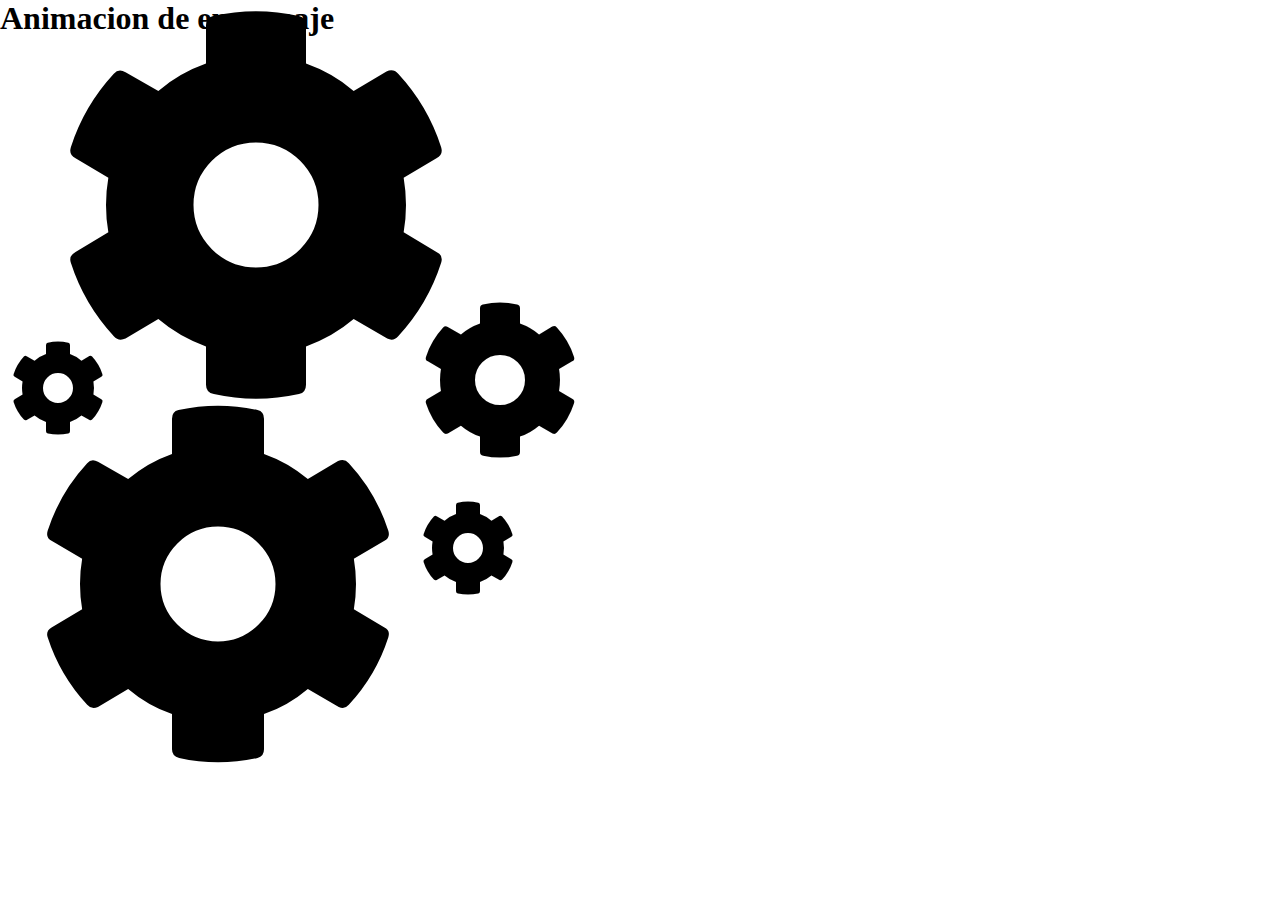
<file: Ejercicio de animacion/index.html>
<!DOCTYPE html>
<html lang="es" dir="ltr">
  <head>
    <meta charset="utf-8">
    <title>Desafío animación</title>
    <link rel="stylesheet" href="https://use.fontawesome.com/releases/v5.4.1/css/all.css">
    <link rel="stylesheet" href="css/estilos.css">
  </head>
  <body>
    <h1>Animacion de engranaje</h1>
      <div class="cog1">
      <i class="fas fa-cog"></i>
      </div>

      <div class="cog2">
      <i class="fas fa-cog"></i>
      </div>

      <div class="cog3">
      <i class="fas fa-cog"></i>
      </div>

      <div class="cog4">
        <i class="fas fa-cog"></i>
      </div>

      <div class="cog5">
      <i class="fas fa-cog"></i>
      </div>

  </body>
</html>
</file>
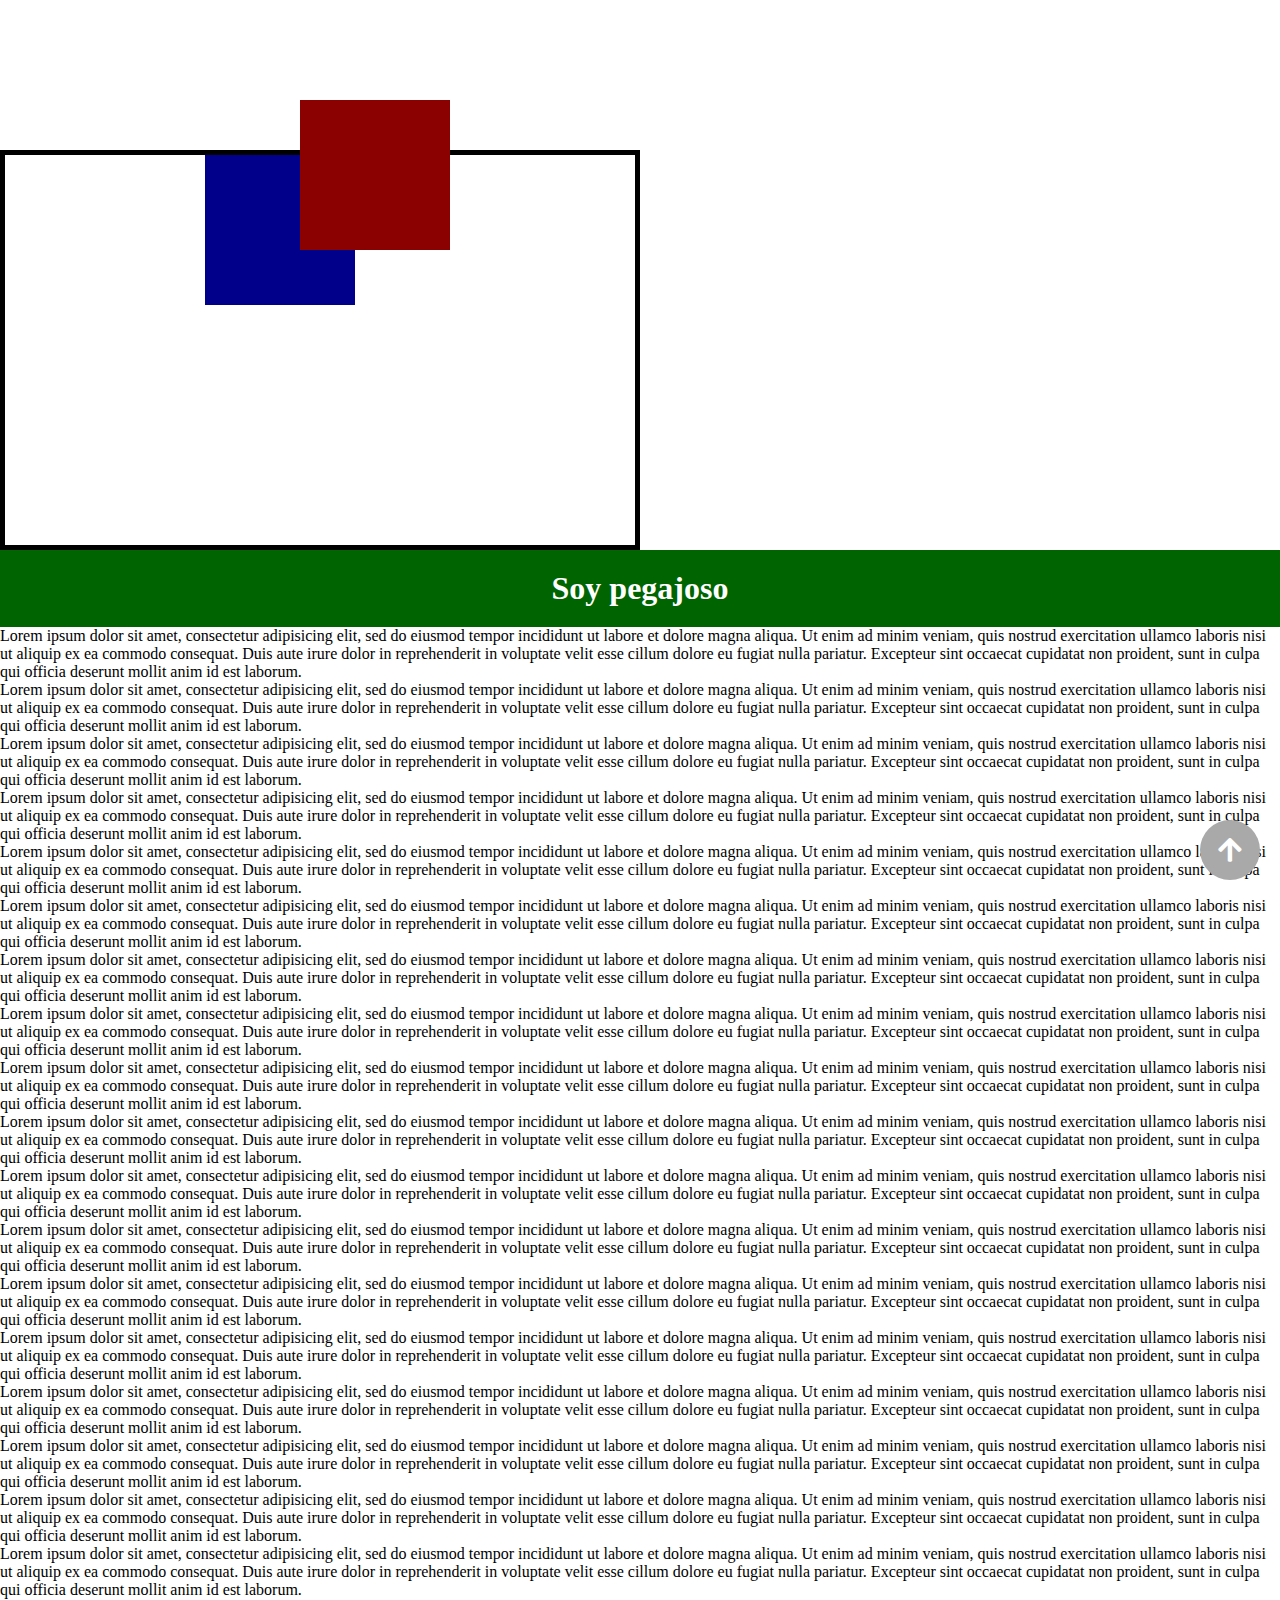
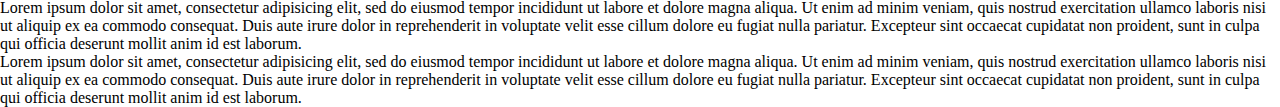
<file: position/index.html>
<!DOCTYPE html>
<html lang="es">
  <head>
    <meta charset="utf-8">
    <title>Position</title>
    <link rel="stylesheet" href="https://use.fontawesome.com/releases/v5.4.1/css/all.css">
    <link rel="stylesheet" href="css/estilos.css">
  </head>
  <body>
    <section class="position_relative">
      <div></div>
    </section>

    <section class="position_absolute">
      <div></div>
    </section>

    <section class="position_sticky">
      <h1>Soy pegajoso</h1>
    </section>

    <p>Lorem ipsum dolor sit amet, consectetur adipisicing elit, sed do eiusmod tempor incididunt ut labore et dolore magna aliqua. Ut enim ad minim veniam, quis nostrud exercitation ullamco laboris nisi ut aliquip ex ea commodo consequat. Duis aute irure dolor in reprehenderit in voluptate velit esse cillum dolore eu fugiat nulla pariatur. Excepteur sint occaecat cupidatat non proident, sunt in culpa qui officia deserunt mollit anim id est laborum.</p>

<p>Lorem ipsum dolor sit amet, consectetur adipisicing elit, sed do eiusmod tempor incididunt ut labore et dolore magna aliqua. Ut enim ad minim veniam, quis nostrud exercitation ullamco laboris nisi ut aliquip ex ea commodo consequat. Duis aute irure dolor in reprehenderit in voluptate velit esse cillum dolore eu fugiat nulla pariatur. Excepteur sint occaecat cupidatat non proident, sunt in culpa qui officia deserunt mollit anim id est laborum.</p>

<p>Lorem ipsum dolor sit amet, consectetur adipisicing elit, sed do eiusmod tempor incididunt ut labore et dolore magna aliqua. Ut enim ad minim veniam, quis nostrud exercitation ullamco laboris nisi ut aliquip ex ea commodo consequat. Duis aute irure dolor in reprehenderit in voluptate velit esse cillum dolore eu fugiat nulla pariatur. Excepteur sint occaecat cupidatat non proident, sunt in culpa qui officia deserunt mollit anim id est laborum.</p>

<p>Lorem ipsum dolor sit amet, consectetur adipisicing elit, sed do eiusmod tempor incididunt ut labore et dolore magna aliqua. Ut enim ad minim veniam, quis nostrud exercitation ullamco laboris nisi ut aliquip ex ea commodo consequat. Duis aute irure dolor in reprehenderit in voluptate velit esse cillum dolore eu fugiat nulla pariatur. Excepteur sint occaecat cupidatat non proident, sunt in culpa qui officia deserunt mollit anim id est laborum.</p>

<p>Lorem ipsum dolor sit amet, consectetur adipisicing elit, sed do eiusmod tempor incididunt ut labore et dolore magna aliqua. Ut enim ad minim veniam, quis nostrud exercitation ullamco laboris nisi ut aliquip ex ea commodo consequat. Duis aute irure dolor in reprehenderit in voluptate velit esse cillum dolore eu fugiat nulla pariatur. Excepteur sint occaecat cupidatat non proident, sunt in culpa qui officia deserunt mollit anim id est laborum.</p>

<p>Lorem ipsum dolor sit amet, consectetur adipisicing elit, sed do eiusmod tempor incididunt ut labore et dolore magna aliqua. Ut enim ad minim veniam, quis nostrud exercitation ullamco laboris nisi ut aliquip ex ea commodo consequat. Duis aute irure dolor in reprehenderit in voluptate velit esse cillum dolore eu fugiat nulla pariatur. Excepteur sint occaecat cupidatat non proident, sunt in culpa qui officia deserunt mollit anim id est laborum.</p>

<p>Lorem ipsum dolor sit amet, consectetur adipisicing elit, sed do eiusmod tempor incididunt ut labore et dolore magna aliqua. Ut enim ad minim veniam, quis nostrud exercitation ullamco laboris nisi ut aliquip ex ea commodo consequat. Duis aute irure dolor in reprehenderit in voluptate velit esse cillum dolore eu fugiat nulla pariatur. Excepteur sint occaecat cupidatat non proident, sunt in culpa qui officia deserunt mollit anim id est laborum.</p>

<p>Lorem ipsum dolor sit amet, consectetur adipisicing elit, sed do eiusmod tempor incididunt ut labore et dolore magna aliqua. Ut enim ad minim veniam, quis nostrud exercitation ullamco laboris nisi ut aliquip ex ea commodo consequat. Duis aute irure dolor in reprehenderit in voluptate velit esse cillum dolore eu fugiat nulla pariatur. Excepteur sint occaecat cupidatat non proident, sunt in culpa qui officia deserunt mollit anim id est laborum.</p>

<p>Lorem ipsum dolor sit amet, consectetur adipisicing elit, sed do eiusmod tempor incididunt ut labore et dolore magna aliqua. Ut enim ad minim veniam, quis nostrud exercitation ullamco laboris nisi ut aliquip ex ea commodo consequat. Duis aute irure dolor in reprehenderit in voluptate velit esse cillum dolore eu fugiat nulla pariatur. Excepteur sint occaecat cupidatat non proident, sunt in culpa qui officia deserunt mollit anim id est laborum.</p>

<p>Lorem ipsum dolor sit amet, consectetur adipisicing elit, sed do eiusmod tempor incididunt ut labore et dolore magna aliqua. Ut enim ad minim veniam, quis nostrud exercitation ullamco laboris nisi ut aliquip ex ea commodo consequat. Duis aute irure dolor in reprehenderit in voluptate velit esse cillum dolore eu fugiat nulla pariatur. Excepteur sint occaecat cupidatat non proident, sunt in culpa qui officia deserunt mollit anim id est laborum.</p>

<p>Lorem ipsum dolor sit amet, consectetur adipisicing elit, sed do eiusmod tempor incididunt ut labore et dolore magna aliqua. Ut enim ad minim veniam, quis nostrud exercitation ullamco laboris nisi ut aliquip ex ea commodo consequat. Duis aute irure dolor in reprehenderit in voluptate velit esse cillum dolore eu fugiat nulla pariatur. Excepteur sint occaecat cupidatat non proident, sunt in culpa qui officia deserunt mollit anim id est laborum.</p>

<p>Lorem ipsum dolor sit amet, consectetur adipisicing elit, sed do eiusmod tempor incididunt ut labore et dolore magna aliqua. Ut enim ad minim veniam, quis nostrud exercitation ullamco laboris nisi ut aliquip ex ea commodo consequat. Duis aute irure dolor in reprehenderit in voluptate velit esse cillum dolore eu fugiat nulla pariatur. Excepteur sint occaecat cupidatat non proident, sunt in culpa qui officia deserunt mollit anim id est laborum.</p>

<p>Lorem ipsum dolor sit amet, consectetur adipisicing elit, sed do eiusmod tempor incididunt ut labore et dolore magna aliqua. Ut enim ad minim veniam, quis nostrud exercitation ullamco laboris nisi ut aliquip ex ea commodo consequat. Duis aute irure dolor in reprehenderit in voluptate velit esse cillum dolore eu fugiat nulla pariatur. Excepteur sint occaecat cupidatat non proident, sunt in culpa qui officia deserunt mollit anim id est laborum.</p>

<p>Lorem ipsum dolor sit amet, consectetur adipisicing elit, sed do eiusmod tempor incididunt ut labore et dolore magna aliqua. Ut enim ad minim veniam, quis nostrud exercitation ullamco laboris nisi ut aliquip ex ea commodo consequat. Duis aute irure dolor in reprehenderit in voluptate velit esse cillum dolore eu fugiat nulla pariatur. Excepteur sint occaecat cupidatat non proident, sunt in culpa qui officia deserunt mollit anim id est laborum.</p>

<p>Lorem ipsum dolor sit amet, consectetur adipisicing elit, sed do eiusmod tempor incididunt ut labore et dolore magna aliqua. Ut enim ad minim veniam, quis nostrud exercitation ullamco laboris nisi ut aliquip ex ea commodo consequat. Duis aute irure dolor in reprehenderit in voluptate velit esse cillum dolore eu fugiat nulla pariatur. Excepteur sint occaecat cupidatat non proident, sunt in culpa qui officia deserunt mollit anim id est laborum.</p>

<p>Lorem ipsum dolor sit amet, consectetur adipisicing elit, sed do eiusmod tempor incididunt ut labore et dolore magna aliqua. Ut enim ad minim veniam, quis nostrud exercitation ullamco laboris nisi ut aliquip ex ea commodo consequat. Duis aute irure dolor in reprehenderit in voluptate velit esse cillum dolore eu fugiat nulla pariatur. Excepteur sint occaecat cupidatat non proident, sunt in culpa qui officia deserunt mollit anim id est laborum.</p>

<p>Lorem ipsum dolor sit amet, consectetur adipisicing elit, sed do eiusmod tempor incididunt ut labore et dolore magna aliqua. Ut enim ad minim veniam, quis nostrud exercitation ullamco laboris nisi ut aliquip ex ea commodo consequat. Duis aute irure dolor in reprehenderit in voluptate velit esse cillum dolore eu fugiat nulla pariatur. Excepteur sint occaecat cupidatat non proident, sunt in culpa qui officia deserunt mollit anim id est laborum.</p>

<p>Lorem ipsum dolor sit amet, consectetur adipisicing elit, sed do eiusmod tempor incididunt ut labore et dolore magna aliqua. Ut enim ad minim veniam, quis nostrud exercitation ullamco laboris nisi ut aliquip ex ea commodo consequat. Duis aute irure dolor in reprehenderit in voluptate velit esse cillum dolore eu fugiat nulla pariatur. Excepteur sint occaecat cupidatat non proident, sunt in culpa qui officia deserunt mollit anim id est laborum.</p>

<p>Lorem ipsum dolor sit amet, consectetur adipisicing elit, sed do eiusmod tempor incididunt ut labore et dolore magna aliqua. Ut enim ad minim veniam, quis nostrud exercitation ullamco laboris nisi ut aliquip ex ea commodo consequat. Duis aute irure dolor in reprehenderit in voluptate velit esse cillum dolore eu fugiat nulla pariatur. Excepteur sint occaecat cupidatat non proident, sunt in culpa qui officia deserunt mollit anim id est laborum.</p>

<p>Lorem ipsum dolor sit amet, consectetur adipisicing elit, sed do eiusmod tempor incididunt ut labore et dolore magna aliqua. Ut enim ad minim veniam, quis nostrud exercitation ullamco laboris nisi ut aliquip ex ea commodo consequat. Duis aute irure dolor in reprehenderit in voluptate velit esse cillum dolore eu fugiat nulla pariatur. Excepteur sint occaecat cupidatat non proident, sunt in culpa qui officia deserunt mollit anim id est laborum.</p>
    <section class="position_fixed">
      <div>
        <i class="fas fa-arrow-up"></i>
      </div>

    </section>
  </body>
</html>
</file>
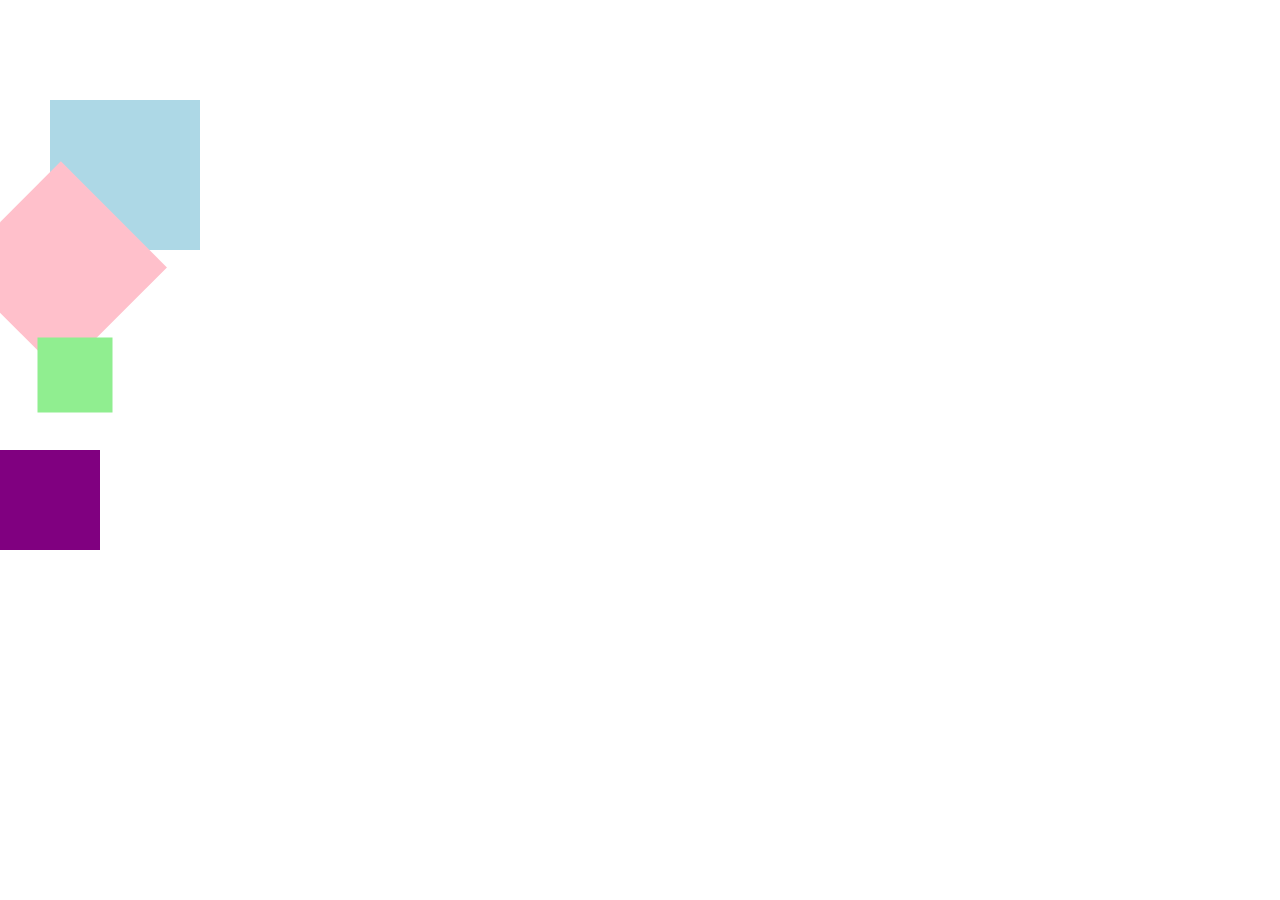
<file: Tta/index.html>
<!DOCTYPE html>
<html lang="es" dir="ltr">
  <head>
    <meta charset="utf-8">
    <title>Transformaciones, Transiciones y Animaciones</title>
    <link rel="stylesheet" href="css/estilos.css">
  </head>
  <body>
      <div class="mover"></div>

      <div class="rotar"></div>

      <div class="escalar"></div>

      <section class="animaciones">
            <div class="animar"></div>
      </section>
  </body>
</html>
</file>
<file: Ejercicio de animacion/css/estilos.css>
* {
  margin: 0;
  padding: 0;
  box-sizing: border-box;
}

@keyframes cog1 {
  0% {
    transform: rotate(0deg) translate(0,0);
}

  100% {
    transform: rotate(360deg) translate(0,0);
  }
}
.cog1 i {
  font-size: 25rem;
  position: absolute;
  top: 5px;
  left: 56px;
  animation-name: cog1;
  animation-duration: 6s;
  animation-iteration-count: infinite;
  animation-timing-function: linear;

}

@keyframes cog2 {
  0% {
    transform: rotate(0deg) translate(0,0);
}

  100% {
    transform: rotate(-360deg) translate(0,0);
  }
}
.cog2 i {
  font-size: 6rem;
  position: absolute;
  top: 340px;
  left: 10px;
  animation-name: cog2;
  animation-duration: 6s;
  animation-iteration-count: infinite;
  animation-timing-function: linear;

}

@keyframes cog3 {
  0% {
    transform: rotate(0deg) translate(0,0);
}

  100% {
    transform: rotate(360deg) translate(0,0);
  }
}
.cog3 i {
  font-size: 23rem;
  position: absolute;
  top: 400px;
  left: 34px;
  animation-name: cog3;
  animation-duration: 6s;
  animation-iteration-count: infinite;
  animation-timing-function: linear;

}


@keyframes cog4 {
  0% {
    transform: rotate(0deg) translate(0,0);
}

  100% {
    transform: rotate(-360deg) translate(0,0);
  }
}
.cog4 i {
  font-size: 6rem;
  position: absolute;
  top: 500px;
  left: 420px;
  animation-name: cog4;
  animation-duration: 6s;
  animation-iteration-count: infinite;
  animation-timing-function: linear;

}

@keyframes cog5 {
  0% {
    transform: rotate(0deg) translate(0,0);
}

  100% {
    transform: rotate(-360deg) translate(0,0);
  }
}
.cog5 i {
  font-size: 10rem;
  position: absolute;
  top: 300px;
  left: 420px;
  animation-name: cog5;
  animation-duration: 6s;
  animation-iteration-count: infinite;
  animation-timing-function: linear;

}
</file>
<file: position/css/estilos.css>
*{
  margin: 0;
  padding: 0;
  box-sizing: border-box;
}

.position_relative div {
  width: 150px;
  height: 150px;
  background: darkred;
  position: relative;
  top: 100px;
  left: 300px;
  z-index: 1;
}

.position_absolute {
  width: 50%;
  height: 400px;
  border: 5px solid black;
  position: relative;
}

.position_absolute div{
  width: 150px;
  height: 150px;
  background: darkblue;
  position: absolute;
  left: 200px;
  top: 0;
  /*right: calc(50% - 75px);*/
  /*bottom: calc(50% - 75px);*/
}

.position_fixed div {
  width: 60px;
  height: 60px;
  background: darkgrey;
  border-radius: 50%;
  position: fixed;
  right: 20px;
  bottom: 20px;
}

.position_fixed div i {
  font-size: 1.7rem;
  color: #fff;
  position: relative;
  left: calc(50% - 0.75rem);
  top: calc(50% - 0.85rem);
}

.position_sticky {
  text-align: center;
  background: darkgreen;
  padding: 20px;
  color: #fff;
  position: sticky;
  top: 0;
  z-index: 1;
}
</file>
<file: Tta/css/estilos.css>
* {
  margin: 0;
  padding: 0;
  box-sizing: border-box;
}

.mover {
  width: 150px;
  height: 150px;
  background: lightblue;

  transform: translate(50px, 100px);
}

.rotar {
  width: 150px;
  height: 150px;
  background: pink;

  transform: rotate(45deg) translate(20px, 40px);
}

.escalar {
  width: 150px;
  height: 150px;
  background: lightgreen;
  transform: scale(0.5);
  transition: all 0.5s;
}

.escalar:hover {
  transform: scale(1.4) rotate(35deg);
  background: peru;
}

.animaciones {
  margin-top: 200px 0px;
}

@@keyframes hola {
  from {
    background: green;
  }

  to {
    background: red:
  }
}

.animaciones .hola {
  width: 200px;
  height: 200px;
  background: red;
  animation-name: hola;
  animation-duration: 5s;
  animation-iteration-count: infinite;
  animation-timing-function: ease;
  animation-delay: 1s;
}


@keyframes coderhouse {
  0% {
    transform: rotate(0deg) translate(0,0);
    background: purple ;
}

  25% {
    transform: rotate(30deg) translate(100px, -50px);
    background: yellow;
  }

  50% {
    transform: rotate(-20deg) translate(250px, 150px);
    background: red;
  }

  100% {
    transform: rotate(0deg) translate(0,0);
    background: purple;
  }
}
.animaciones .animar {
  width: 100px;
  height: 100px;
  background: purple;

  animation-name: coderhouse;
  animation-duration: 5s;
  animation-iteration-count: infinite;
  animation-timing-function: ease;
  animation-delay: 1s;
}
</file>
